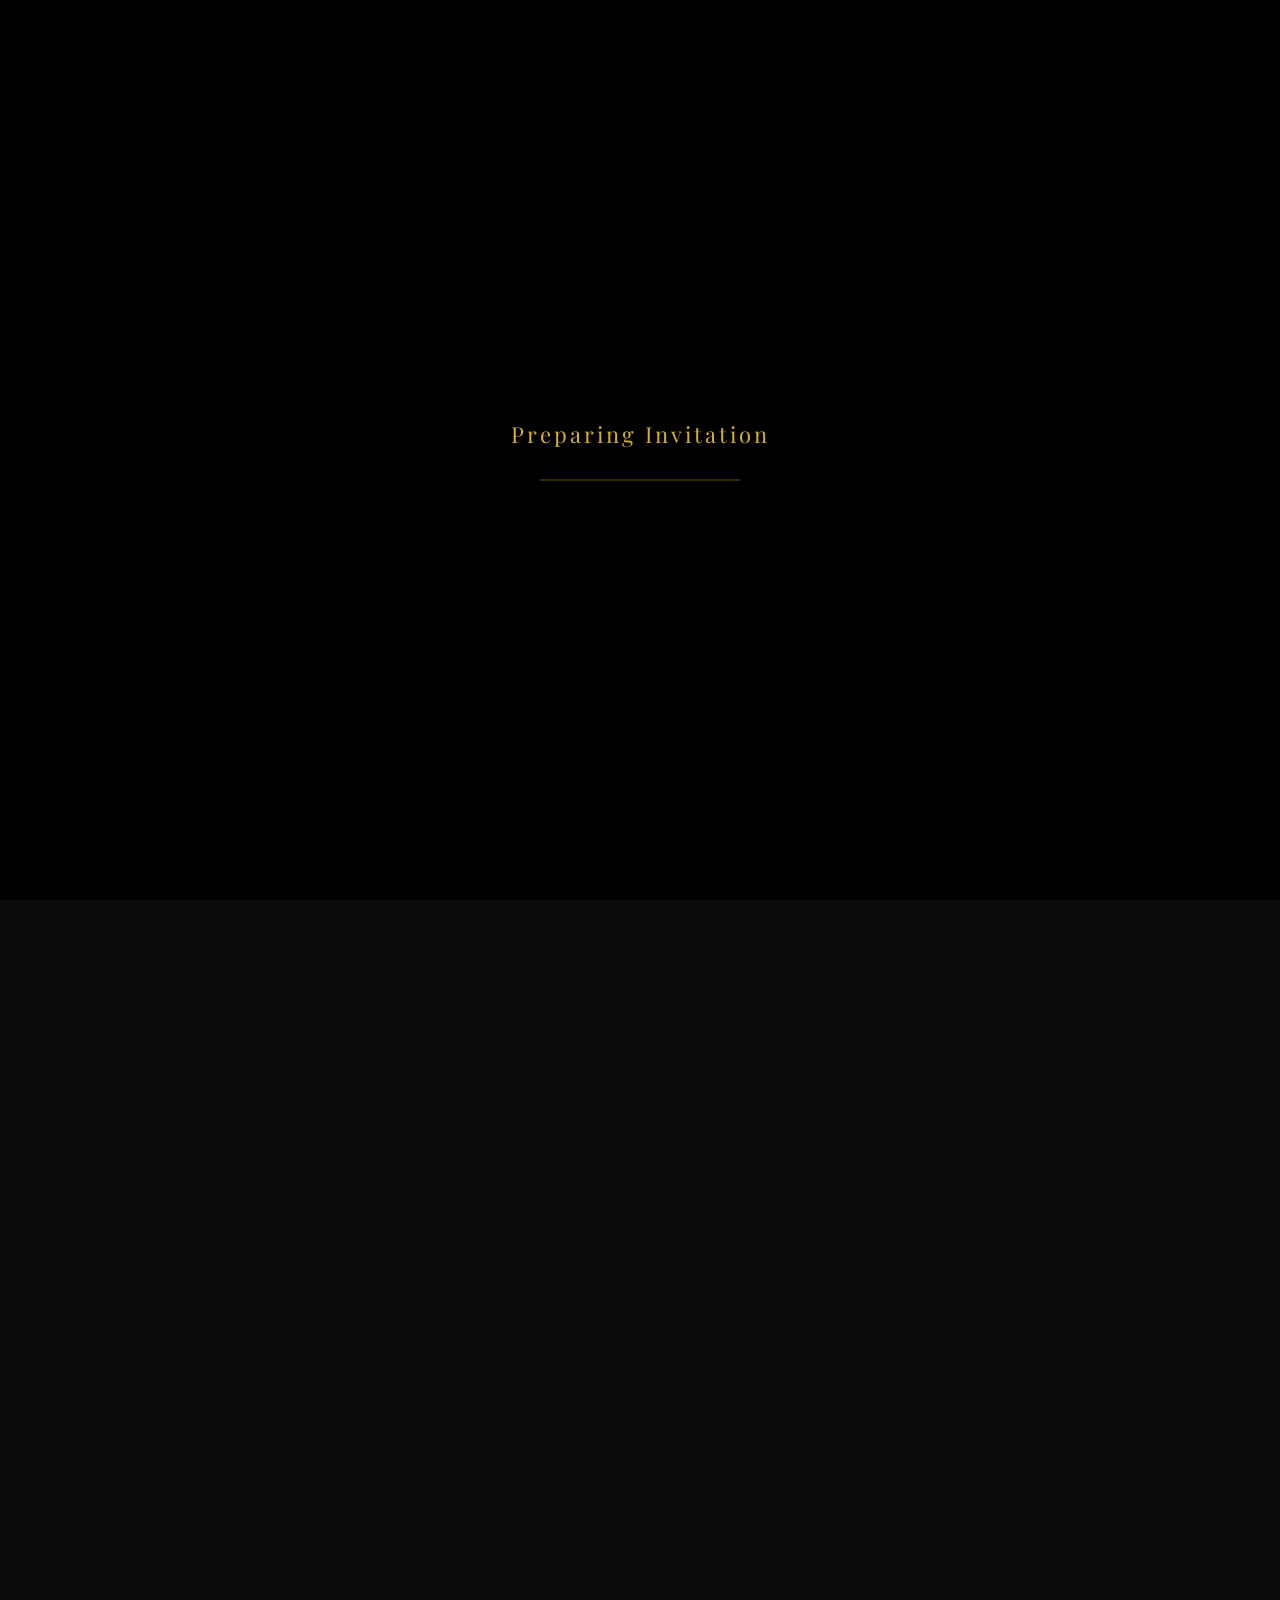
<file: index.html>
<!DOCTYPE html>
<html lang="en">
<head>
<meta charset="UTF-8">
<meta name="viewport" content="width=device-width, initial-scale=1.0">

<title>Adeeba & Shadab Wedding Invitation</title>


<meta property="og:title" content="Adeeba & Shadab | Nikah Invitation">

<meta property="og:description" content="You are warmly invited to celebrate the Nikah ceremony of Adeeba & Shadab.">

<meta property="og:image" content="https://adeeba-weds-shadab.github.io/NikahCeremony/preview.jpg">

<meta property="og:type" content="website">
  
  
<link href="https://fonts.googleapis.com/css2?family=Cinzel:wght@600&family=Playfair+Display:wght@400;600&display=swap" rel="stylesheet">

<link rel="stylesheet" href="style.css">

</head>

<body>


  
  

<!-- LOADER -->

<div class="loader" id="loader">
<div class="loader-text">Preparing Invitation</div>
<div class="loader-bar"></div>
</div>


<!-- PAGE 1 -->

<section class="section section1" id="page1">


<div class="dust" style="left:20%;animation-duration:14s;"></div>
<div class="dust" style="left:40%;animation-duration:16s;"></div>
<div class="dust" style="left:60%;animation-duration:13s;"></div>
<div class="dust" style="left:80%;animation-duration:15s;"></div>

<div class="invite-box" id="card">

<div class="enter-light"></div>
  
<div class="invite-title">YOU ARE INVITED</div>

<div class="invite-subtitle">
With gratitude and joy, we request the honour of your presence
at a sacred celebration of love and unity.
</div>

<div class="quran-line">
“And We created you in pairs.”
</div>

<div class="quran-ref">
— Qur’an 78:8
</div>

<button class="enter-btn" id="enterBtn">Enter</button>

</div>
</section>






<!-- PAGE 2 -->

<section class="section section2" id="page2">

  
<div class="luxury-glow"></div>


<div class="particles">

<div class="particle"></div>
<div class="particle"></div>
<div class="particle"></div>
<div class="particle"></div>
<div class="particle"></div>
<div class="particle"></div>
<div class="particle"></div>
<div class="particle"></div>

</div>
  
<div class="hero-content">

<div class="name-left">Syeda Adeeba</div>

<div class="amp">Weds</div>

<div class="name-right">Mohd Shadab</div>

<div class="gold-divider"></div>

<div class="celebration">
A Sacred Union
</div>

</div>

<div class="scroll-indicator">
Scroll ↓
</div>

</div>

</section>








<!-- PAGE 3 -->

<section class="section section3" id="page3">

<div class="page3-content reveal-content">

<div class="bismillah">
بِسْمِ ٱللَّٰهِ ٱلرَّحْمَٰنِ ٱلرَّحِيمِ
</div>

<div class="divider-islamic"></div>

<div class="invitation-text">

With the blessings of Allah (SWT)  
and with great joy in our hearts,

we invite you to honour us with your presence  
at the <strong>Nikah Ceremony</strong> of
</div>



<div class="couple-names">

<div class="person bride-block">

<div class="name bride">Syeda Adeeba</div>

<div class="parent">(D/o Mohd Arshad)</div>

<div class="grandparent">(Grand D/o Late Mohsin Raza)
</div>
  
</div>

<div class="with">With</div>

<div class="person groom-block">

<div class="name groom">Mohd Shadab</div>

<div class="parent">(S/o Mohd Irshad)</div>

<div class="grandparent">(Grand S/o Haji Mohd Iqbal)
</div>

</div>

</div>
  
  

  
<div class="divider-islamic"></div>
  


<div class="scroll-prompt">

<div class="prompt-text">
Discover the Celebration
</div>

<div class="prompt-arrow">
↓
</div>

</div>
  
  

</div>

</section>






  



<!-- PAGE BLESSING -->

<section class="section section-blessing">

<div class="blessing-content reveal-content">

<div class="arabic-verse">
وَمِنْ آيَاتِهِ أَنْ خَلَقَ لَكُم مِّنْ أَنفُسِكُمْ أَزْوَاجًا
لِّتَسْكُنُوا إِلَيْهَا
</div>

<div class="verse-divider"></div>

<div class="verse-translation">
"And among His signs is that He created for you spouses
that you may find tranquility in them."
</div>

<div class="verse-ref">
— Qur'an 30:21
</div>

</div>

</section>









  


<!-- PAGE 4 -->

<section class="section section4">

<div class="section4-content reveal-content">

<div class="event-heading">
Event Details
</div>

<div class="event-divider"></div>


<div class="carousel">

<button class="nav prev">&#10094;</button>

<div class="cards-track">

<div class="glass-card">
<div class="card-title">Venue</div>
<div class="card-text">
M.A. Palace Banquet Hall<br>
Khatta Road<br>
Meerut 250002
</div>
</div>

<div class="glass-card">
<div class="card-title main-event">Nikah Ceremony</div>
<div class="card-date">Wednesday<br>1 April 2026</div>
<div class="card-time">2:00 PM onwards</div>
</div>

<div class="glass-card">
<div class="card-title">Directions</div>
<div class="card-text">
Tap below to open<br>Google Maps
</div>
<a class="map-btn"
href="https://www.google.com/maps/search/?api=1&query=MA+Palace+Banquet+Hall+Meerut"
target="_blank">
Open Map
</a>
</div>

</div>

<button class="nav next">&#10095;</button>

</div>

<div class="carousel-controls">
<button class="nav-small prev">&#10094;</button>
<button class="nav-small next">&#10095;</button>
</div>


<div class="details-scroll">
<div class="details-scroll-text">Continue</div>
<div class="details-scroll-arrow">↓</div>
</div>

  

</section>
  






  <!-- PAGE 6 : WEDDING TIMELINE -->

<section class="section section-timeline">

<div class="timeline-content reveal-content">

<div class="timeline-heading">
Wedding Day Timeline
</div>

<div class="timeline-items">

<div class="timeline-item">
<div class="timeline-dot"></div>
<div class="timeline-text">
<div class="timeline-title">Barat Arrival</div>
<div class="timeline-time">1:00 PM</div>
</div>
</div>

<div class="timeline-item">
<div class="timeline-dot"></div>
<div class="timeline-text">
<div class="timeline-title">Nikah Ceremony</div>
<div class="timeline-time">2:00 PM</div>
</div>
</div>

<div class="timeline-item">
<div class="timeline-dot"></div>
<div class="timeline-text">
<div class="timeline-title">Dua & Blessings</div>
<div class="timeline-time">2:30 PM</div>
</div>
</div>

<div class="timeline-item">
<div class="timeline-dot"></div>
<div class="timeline-text">
<div class="timeline-title">Lunch & Celebration</div>
<div class="timeline-time">After Nikah</div>
</div>
</div>

</div>

</div>

</section>














<!-- PAGE RSVP -->

<section class="section section-rsvp">

<div class="rsvp-content reveal-content">

<div class="rsvp-heading">RSVP</div>

<div class="rsvp-divider"></div>

<div class="rsvp-text">
All Relatives And Friends.
</div>

</div>

</section>




  



  



<!-- ========================================= -->
<!-- PAGE FINAL : THANK YOU SECTION (OPTIONAL) -->
<!-- Delete this section if not needed        -->
<!-- ========================================= -->

<section class="section section-thankyou">

<div class="thankyou-content reveal-content">

<div class="thankyou-heading">
Thank You
</div>

<div class="thankyou-divider"></div>

<div class="thankyou-message">
Your presence will make our celebration
even more meaningful.

We look forward to celebrating together.
</div>

<div class="thankyou-couple">
Adeeba & Shadab
</div>

</div>

</section>

<!-- ========================================= -->
<!-- END THANK YOU SECTION                     -->
<!-- ========================================= -->










  


<!-- NASHEED AUDIO -->

<audio id="nasheedAudio" loop preload="auto">
  <source src="wedding-nasheed.mp3" type="audio/mpeg">
</audio>

<button id="nasheedToggle" class="nasheed-btn">

<span class="music-icon">♪</span>

<span class="music-text">Turn off nasheed</span>

</button>





  
<script src="script.js"></script>

</body>
</html>
</file>
<file: style.css>
*{
margin:0;
padding:0;
box-sizing:border-box;
}

html,body{
height:100%;
background:#0c0c0c;
font-family:'Cinzel',serif;
color:white;
overflow-x:hidden;
scroll-behavior:smooth;
}

body{
scroll-snap-type:y mandatory;}

/* LOADER */

.loader{
position:fixed;
inset:0;
background:black;
display:flex;
flex-direction:column;
justify-content:center;
align-items:center;
z-index:9999;
transition:opacity 1s ease;
}

.loader-text{
font-family:'Playfair Display',serif;
font-size:22px;
letter-spacing:3px;
color:#d4af37;
margin-bottom:30px;
}

.loader-bar{
width:200px;
height:2px;
background:rgba(255,215,0,0.2);
overflow:hidden;
position:relative;
}

.loader-bar::after{
content:"";
position:absolute;
left:-100%;
width:100%;
height:100%;
background:linear-gradient(90deg,transparent,gold,transparent);
animation:loading 2s infinite;
}

@keyframes loading{
0%{left:-100%;}
100%{left:100%;}
}

/* SECTIONS */

.section{
position:fixed;
inset:0;
display:flex;
justify-content:center;
align-items:center;
padding:40px 20px;
text-align:center;
transition:opacity 1s ease;
  
scroll-snap-align:start;
}

/* PAGE 1 */

.section1{
z-index:2;
}

.section1.fade-out{
opacity:0;
pointer-events:none;
}

/* DUST */

.dust{
position:absolute;
width:5px;
height:5px;
background:radial-gradient(circle,#fff4c4,#d4af37);
border-radius:50%;
opacity:0.7;
animation:float linear infinite;
}

@keyframes float{
from{transform:translateY(100vh);}
to{transform:translateY(-10vh);}
}

/* INVITE CARD */

.invite-box{
width:100%;
max-width:650px;
background:rgba(20,20,20,0.96);
padding:70px 50px;
border-radius:24px;
position:relative;
z-index:3;
transform-style:preserve-3d;
transition:transform .15s ease;
box-shadow:
0 60px 120px rgba(0,0,0,0.8),
0 0 60px rgba(212,175,55,0.08);


}




.invite-box::before{
content:"";
position:absolute;
inset:0;
padding:2px;
border-radius:24px;
background:linear-gradient(120deg,#7a5a00,#d4af37,#fff2b0,#d4af37,#7a5a00);
background-size:300% 300%;
animation:goldFlow 6s ease infinite;
pointer-events:none;

-webkit-mask:
linear-gradient(#000 0 0) content-box,
linear-gradient(#000 0 0);
-webkit-mask-composite:xor;
mask-composite:exclude;
}

@keyframes goldFlow{
0%{background-position:0% 50%;}
50%{background-position:100% 50%;}
100%{background-position:0% 50%;}
}




/* ========================== */
/* GOLD FLOATING PARTICLES */
/* ========================== */

.particles{

position:absolute;
inset:0;
pointer-events:none;
overflow:hidden;

}

.particle{

position:absolute;

width:4px;
height:4px;

background:#d4af37;

border-radius:50%;

opacity:.7;

animation:particleFloat linear infinite;

}




/* ========================== */
/* ENTER TRANSITION LIGHT */
/* ========================== */



.enter-light{

position:absolute;
inset:0;

background:radial-gradient(
circle,
rgba(212,175,55,0.75) 0%,
rgba(212,175,55,0.35) 40%,
transparent 70%
);

opacity:0;

pointer-events:none;

transform:scale(.6);

transition:
opacity 1.1s ease,
transform 1.6s ease;


filter: blur(20px);

  
}

.section1.entering .enter-light{

opacity:1;

transform:scale(1.6);

}








/* TEXT */

.invite-title{
font-size:2.6rem;
letter-spacing:4px;
color:#f5e6b3;
margin-bottom:25px;
}

.invite-subtitle{
font-family:'Playfair Display',serif;
font-size:18px;
line-height:1.8;
color:#d6d6d6;
margin-bottom:25px;
}

.quran-line{
font-family:'Playfair Display',serif;
font-size:15px;
color:rgba(212,175,55,0.75);
margin-bottom:5px;
}

.quran-ref{
font-family:'Playfair Display',serif;
font-size:13px;
color:rgba(212,175,55,0.55);
margin-bottom:40px;
}

/* BUTTON */

.enter-btn{
padding:14px 45px;
font-size:15px;
letter-spacing:2px;
background:linear-gradient(45deg,#d4af37,#f1c94a);
border:none;
border-radius:40px;
cursor:pointer;
transition:.25s;
}

.enter-btn:hover{
transform:translateY(-3px);
box-shadow:
0 0 18px rgba(212,175,55,0.7),
0 12px 30px rgba(212,175,55,0.35);
}

.enter-btn:active{
transform:scale(.96);
box-shadow:0 0 18px rgba(212,175,55,0.9);
}

/* PAGE 2 */

.section2{
background:#0c0c0c;
opacity:0;
pointer-events:none;
z-index:1;
flex-direction:column;
}

.section2.active{
opacity:1;
pointer-events:auto;
}

/* GOLD AMBIENT GLOW */

.luxury-glow{
position:absolute;
width:600px;
height:600px;
background:radial-gradient(circle,rgba(212,175,55,0.25),transparent 70%);
filter:blur(80px);
animation:glowMove 12s ease-in-out infinite;
}

@keyframes glowMove{
0%{transform:translate(-150px,-120px);}
50%{transform:translate(150px,120px);}
100%{transform:translate(-150px,-120px);}
}

/* PARTICLES */

.particles{
position:absolute;
inset:0;
pointer-events:none;
}

.p{
position:absolute;
width:3px;
height:3px;
background:#d4af37;
border-radius:50%;
opacity:.7;
animation:floatParticle 14s linear infinite;
}

.p:nth-child(1){left:20%;animation-duration:15s;}
.p:nth-child(2){left:40%;animation-duration:13s;}
.p:nth-child(3){left:60%;animation-duration:17s;}
.p:nth-child(4){left:75%;animation-duration:16s;}
.p:nth-child(5){left:50%;animation-duration:14s;}

@keyframes floatParticle{
from{transform:translateY(100vh);}
to{transform:translateY(-20vh);}
}






/* ========================== */
/* GOLD FLOATING PARTICLES */
/* ========================== */

.particles{

position:absolute;
inset:0;
pointer-events:none;
overflow:hidden;

}

.particle{

position:absolute;

width:4px;
height:4px;

background:#d4af37;

border-radius:50%;

opacity:.7;

animation:particleFloat linear infinite;

}

/* RANDOM POSITIONS */

.particle:nth-child(1){left:12%;animation-duration:18s;}
.particle:nth-child(2){left:27%;animation-duration:22s;}
.particle:nth-child(3){left:41%;animation-duration:19s;}
.particle:nth-child(4){left:56%;animation-duration:24s;}
.particle:nth-child(5){left:68%;animation-duration:20s;}
.particle:nth-child(6){left:79%;animation-duration:23s;}
.particle:nth-child(7){left:34%;animation-duration:21s;}
.particle:nth-child(8){left:52%;animation-duration:26s;}

@keyframes particleFloat{

from{
transform:translateY(110vh);
opacity:0;
}

10%{
opacity:.8;
}

90%{
opacity:.6;
}

to{
transform:translateY(-10vh);
opacity:0;
}

}









/* HERO CONTENT */

.hero-content{
display:flex;
flex-direction:column;
align-items:center;
gap:14px;
max-width:600px;
}

/* NAMES */

.name-left,
.name-right{
font-size:3rem;
letter-spacing:4px;
color:#f5e6b3;
opacity:0;
transition:all 1.2s ease;
}

.name-left{transform:translateX(-60px);}
.name-right{transform:translateX(60px);}

.section2.active .name-left,
.section2.active .name-right{
opacity:1;
transform:translateX(0);
}

.amp{
font-family:'Playfair Display',serif;
font-size:2rem;
color:#d4af37;
margin:10px 0;
}

/* DIVIDER */

.gold-divider{
width:0;
height:1px;
background:#d4af37;
margin:30px 0;
transition:width 1.4s ease;
}

.section2.active .gold-divider{
width:160px;
}

/* TEXT */

.celebration{
font-family:'Playfair Display',serif;
font-size:18px;
color:#d4af37;
margin-top:10px;
}

.date{
font-size:17px;
color:#d6d6d6;
}

.location{
font-size:15px;
color:#bdbdbd;
}

/* SCROLL */

.scroll-indicator{
margin-top:40px;
font-size:13px;
letter-spacing:2px;
color:#d4af37;
opacity:.6;
animation:scrollPulse 2s infinite;
}

@keyframes scrollPulse{
0%{opacity:.3;}
50%{opacity:1;}
100%{opacity:.3;}
}

/* MOBILE */

@media(max-width:768px){

.invite-box{padding:60px 28px;}

.invite-title{font-size:1.9rem;}

.invite-subtitle{font-size:16px;}

.enter-btn{width:100%;}

.name-left,.name-right{font-size:2rem;}

.hero-content{gap:10px;}

}





/* PAGE 3 */

.section3{

position:relative;
min-height:100vh;
background:#0c0c0c;

display:flex;
justify-content:center;
align-items:center;

padding:80px 20px;

}


/* CONTENT */

.page3-content{

max-width:650px;
text-align:center;

display:flex;
flex-direction:column;
align-items:center;

gap:28px;

}

/* BISMILLAH */

.bismillah{

font-size:32px;

color:#d4af37;

letter-spacing:3px;

line-height:1.6;

font-family:'Playfair Display',serif;

opacity:.95;

}

/* DIVIDER */

.divider-islamic{

width:160px;
height:1px;

background:linear-gradient(
to right,
transparent,
#d4af37,
transparent
);

margin:10px 0;

}

/* INVITATION TEXT */

.invitation-text{

font-family:'Playfair Display',serif;

font-size:18px;

line-height:1.9;

color:#d6d6d6;

max-width:520px;

}






/* COUPLE */

.couple-names{
display:flex;
flex-direction:column;
gap:8px;
margin-top:10px;
}

.bride,.groom{
font-size:34px;
letter-spacing:3px;
color:#f5e6b3;
}

.weds{
font-size:16px;
color:#d4af37;
font-family:'Playfair Display',serif;
}


.family-name{
font-weight:600;
color:#ffffff;
}


/* PARENTS & GRANDPARENTS */

.parent,
.grandparent{
font-family:'Playfair Display',serif;
font-size:15px;
font-weight:500;
color:#d6d6d6;
letter-spacing:.6px;
line-height:1.5;
text-transform:capitalize;
}






/* EVENT */

.event-details{

display:flex;
flex-direction:column;

gap:8px;

margin-top:18px;

}



.event-day{
font-size:14px;
color:#d4af37;
letter-spacing:1px;
}

.event-date{
font-size:15px;
color:#e6e6e6;
}

.event-time{
font-size:14px;
color:#d4af37;
}

.venue{
font-family:'Playfair Display',serif;
font-size:14px;
line-height:1.7;
color:#cfcfcf;
}




/* MOBILE */

@media(max-width:768px){

.section3{
padding:70px 20px;
}

.bismillah{
font-size:24px;
}

.invitation-text{
font-size:16px;
}

.name{
font-size:32px;

}
  
.parent,
.grandparent{
font-size:16px;
  
}

}
















.scroll-prompt{

margin-top:30px;

display:flex;
flex-direction:column;
align-items:center;

gap:10px;

opacity:.8;

}

.prompt-text{

font-family:'Playfair Display',serif;

font-size:15px;

color:#d4af37;

letter-spacing:1px;

}

.prompt-arrow{

font-size:20px;

color:#d4af37;

animation:scrollBounce 1.8s infinite;

}

@keyframes scrollBounce{

0%{transform:translateY(0);}
50%{transform:translateY(6px);}
100%{transform:translateY(0);}

}




















/* ============================= */
/* PAGE 4 BLESSING SECTION */
/* ============================= */

.section-blessing{

min-height:100vh;
display:flex;
align-items:center;
justify-content:center;
padding:120px 20px;

background:#0c0c0c;
text-align:center;

}

.blessing-content{

max-width:700px;

display:flex;
flex-direction:column;
align-items:center;

gap:30px;

}

.arabic-verse{

font-family:'Playfair Display',serif;
font-size:34px;
line-height:1.8;
color:#d4af37;

}

.verse-divider{

width:140px;
height:1px;

background:linear-gradient(
to right,
transparent,
#d4af37,
transparent
);

}

.verse-translation{

font-family:'Playfair Display',serif;
font-size:18px;
color:#e6e6e6;
line-height:1.8;

max-width:520px;

}

.verse-ref{

font-size:14px;
color:#bdbdbd;

}

/* mobile */

@media(max-width:768px){

.arabic-verse{
font-size:24px;
}

.verse-translation{
font-size:16px;
}

}













/* ============================= */
/* PAGE 4 EVENT SECTION */
/* ============================= */

.section4{
padding:140px 20px;
background:#0c0c0c;
display:flex;
justify-content:center;
align-items:center;
position:relative;
overflow:hidden;
}



.section4::before{

content:"";

position:absolute;
inset:-120px;

background:
radial-gradient(circle at 30% 40%, rgba(212,175,55,0.018), transparent 65%),
radial-gradient(circle at 70% 60%, rgba(255,255,255,0.012), transparent 65%),
radial-gradient(circle at 50% 80%, rgba(212,175,55,0.022), transparent 75%);

filter:blur(140px);

z-index:0;

}



/* CONTENT */

.section4-content{
max-width:900px;
width:100%;
text-align:center;
position:relative;
z-index:2;
}

/* HEADING */

.event-heading{
font-size:28px;
letter-spacing:4px;
color:#f5e6b3;
margin-bottom:12px;

position:relative;
z-index:1;
}

/* DIVIDER */

.event-divider{
width:150px;
height:1px;
background:linear-gradient(to right,transparent,#d4af37,transparent);
margin:24px auto 70px auto;
}





/* ============================= */
/* PAGE 4 CARD CAROUSEL */
/* ============================= */

.carousel{
display:flex;
align-items:center;
justify-content:center;
gap:12px;
width:100%;
}

/* TRACK */


.cards-track{
display:flex;
overflow-x:auto;
overflow-y:hidden;

scroll-behavior:smooth;

gap:18px;

width:100%;

scroll-snap-type:x mandatory;

/* allows center alignment */
padding-left:calc(50% - 130px);
padding-right:calc(50% - 130px);
}





/* HIDE SCROLLBAR */

.cards-track::-webkit-scrollbar{
display:none;
}



/* GLASS CARD */


.cards-track .glass-card{

flex:0 0 260px;
aspect-ratio:4/5;

scroll-snap-align:center;

position:relative;

border-radius:26px;

background:
linear-gradient(
145deg,
rgba(255,255,255,0.35),
rgba(255,255,255,0.08)
),
rgba(255,255,255,0.04);

backdrop-filter:blur(24px) saturate(170%);
-webkit-backdrop-filter:blur(24px) saturate(170%);

border:1px solid rgba(255,255,255,0.25);
border-top:1px solid rgba(255,255,255,0.45);

box-shadow:
0 40px 120px rgba(0,0,0,0.8),
0 0 20px rgba(212,175,55,0.15),
inset 0 0 20px rgba(255,255,255,0.05);

padding:40px 30px;

display:flex;
flex-direction:column;
justify-content:center;
align-items:center;

text-align:center;

overflow:hidden;

transition:transform .35s ease, opacity .35s ease;


will-change:transform;

}





/* CARD TEXT SYSTEM */

.card-title{
font-size:20px;
letter-spacing:2px;
color:#d4af37;
margin-bottom:10px;
}

.main-event{
font-size:24px;
color:#f5e6b3;
margin-bottom:8px;
}

.card-date{
font-family:'Playfair Display',serif;
font-size:16px;
color:#e6e6e6;
margin-top:6px;
}

.card-time{
font-size:14px;
color:#d4af37;
margin-top:6px;
}

.card-text{
font-family:'Playfair Display',serif;
font-size:15px;
line-height:1.7;
color:#d6d6d6;
margin-top:4px;
}




.map-btn{
margin-top:18px;
padding:10px 22px;
background:linear-gradient(45deg,#d4af37,#f1c94a);
border-radius:30px;
font-size:14px;
text-decoration:none;
color:black;
transition:.25s;
}

.map-btn:hover{
box-shadow:
0 0 18px rgba(212,175,55,0.6),
0 10px 28px rgba(212,175,55,0.35);
}






.cards-track .glass-card::before{

content:"";

position:absolute;

top:0;
left:-120%;

width:70%;
height:100%;

background:
linear-gradient(
145deg,
rgba(255,255,255,0.35),
rgba(255,255,255,0.10)
),
rgba(255,255,255,0.04);
  
transform:skewX(-20deg);

}











/* NAVIGATION */

.nav{

background:rgba(255,255,255,0.05);

border:1px solid rgba(212,175,55,0.35);

color:#d4af37;

width:40px;
height:40px;

border-radius:50%;

cursor:pointer;

font-size:20px;

display:flex;
align-items:center;
justify-content:center;

}



/* MOBILE */

@media(max-width:768px){

.nav{
display:none;
}

.cards-track{
width:85vw;   /* responsive width */
}

.cards-track .glass-card{
flex:0 0 80%;
}

}







/* EVENT DETAILS SCROLL PROMPT */

.details-scroll{

margin-top:50px;

display:flex;
flex-direction:column;
align-items:center;

gap:8px;

opacity:.7;

}

.details-scroll-text{

font-family:'Playfair Display',serif;

font-size:14px;

color:#d4af37;

letter-spacing:1px;

}

.details-scroll-arrow{

font-size:18px;

color:#d4af37;

animation:detailsScrollPulse 2s infinite;

}

@keyframes detailsScrollPulse{

0%{opacity:.3;}
50%{opacity:1;}
100%{opacity:.3;}

}












/* PAGE CONTENT REVEAL SYSTEM */

.reveal-content{
opacity:0;
transform:translateY(60px);
transition:opacity 1.2s ease, transform 1.2s ease;
}

.reveal-content.show{
opacity:1;
transform:translateY(0);
}





/* GLOBAL SCROLL ARCHITECTURE FIX */

.section:not(.section1){
position:relative;
inset:auto;
min-height:100vh;
width:100%;
z-index:auto;
}


/* CARD FOCUS EFFECT */

.cards-track .glass-card{
transition:transform .35s ease, opacity .35s ease;
}

.cards-track .glass-card{
transform:scale(.85);
opacity:.7;
}

.cards-track .glass-card:hover{
transform:scale(1);
opacity:1;
}






.carousel-controls{

margin-top:28px;

display:flex;
justify-content:center;
gap:14px;

}

.nav-small{

width:34px;
height:34px;

border-radius:50%;

background:rgba(255,255,255,0.08);

border:1px solid rgba(212,175,55,0.4);

color:#d4af37;

font-size:16px;

cursor:pointer;

display:flex;
align-items:center;
justify-content:center;

transition:.25s;

}

.nav-small:hover{

background:rgba(212,175,55,0.15);

box-shadow:
0 0 12px rgba(212,175,55,0.35);

}



@media(min-width:769px){
.carousel-controls{
display:none;
}
}






/* hide bottom slider buttons on desktop */

@media (min-width: 769px) {

.carousel-controls{
display:none !important;
}

.nav-small{
display:none !important;
}

}








/* ============================= */
/* CINEMATIC SCENE TRANSITIONS */
/* ============================= */

.section:not(.section1){

transition:
opacity .9s ease,
transform .9s ease;

opacity:.65;
transform:scale(.97);

}

.section.show{

opacity:1;
transform:scale(1);

}














/* ============================= */
/* PAGE 6 : TIMELINE SECTION */
/* ============================= */

.section-timeline{

background:#0c0c0c;

display:flex;
justify-content:center;
align-items:center;

padding:120px 20px;

position:relative;

}

/* content container */

.timeline-content{

max-width:700px;
width:100%;

text-align:center;

display:flex;
flex-direction:column;
align-items:center;

gap:60px;

position:relative;

}

/* heading */

.timeline-heading{

font-size:28px;
letter-spacing:4px;

color:#f5e6b3;

}

/* vertical line */





   

/* timeline items */

.timeline-items{

display:flex;
flex-direction:column;

gap:70px;

position:relative;

}







/* timeline connecting line */

.timeline-items::before{

content:"";

position:absolute;

left:6px;
top:6px;
bottom:6px;

width:1.5px;

background:linear-gradient(
to bottom,
#d4af37,
rgba(212,175,55,0.25)
);

transform-origin:top;

transform:scaleY(0);

transition:transform 2s ease;

}


.timeline-content.show .timeline-items::before{

transform:scaleY(1);

}








/* each event */

.timeline-item{

display:flex;
align-items:center;

gap:20px;

position:relative;
z-index:2;

  
}

/* gold dot */

.timeline-dot{

width:12px;
height:12px;

background:#d4af37;

border-radius:50%;

position:relative;
z-index:2;
}


.timeline-dot.active{

opacity:1;

box-shadow:0 0 18px rgba(212,175,55,0.9);

animation:dotPulse 3s ease-in-out infinite;

}



.timeline-content.show .timeline-dot{

animation:dotActivate .4s ease forwards,
dotPulse 3s ease-in-out infinite;

}




.timeline-content.show .timeline-item:nth-child(1) .timeline-dot{
animation-delay:.4s, .8s;
}

.timeline-content.show .timeline-item:nth-child(2) .timeline-dot{
animation-delay:.8s, 1.2s;
}

.timeline-content.show .timeline-item:nth-child(3) .timeline-dot{
animation-delay:1.2s, 1.6s;
}

.timeline-content.show .timeline-item:nth-child(4) .timeline-dot{
animation-delay:1.6s, 2s;
}






@keyframes dotActivate{

0%{
opacity:.35;
box-shadow:0 0 0 rgba(212,175,55,0);
}

100%{
opacity:1;
box-shadow:0 0 16px rgba(212,175,55,0.9);
}

}





@keyframes dotPulse{

0%{
box-shadow:0 0 6px rgba(212,175,55,0.5);
}

50%{
box-shadow:0 0 18px rgba(212,175,55,0.9);
}

100%{
box-shadow:0 0 6px rgba(212,175,55,0.5);
}

}






/* event text */

.timeline-text{

text-align:left;

}

.timeline-title{

font-size:18px;
color:#f5e6b3;

letter-spacing:1px;

}

.timeline-time{

font-family:'Playfair Display',serif;

font-size:15px;

color:#d4af37;

margin-top:4px;

}

/* line animation */



/* MOBILE */

@media(max-width:768px){

.timeline-line{
left:18px;
}

.timeline-item{
align-items:flex-start;
}

.timeline-dot{
margin-top:6px;
}

.timeline-text{
text-align:left;
}

}





/* ============================= */
/* TIMELINE EVENT ANIMATION */
/* ============================= */

.timeline-item{

opacity:0;
transform:translateY(30px);

transition:
opacity .8s ease,
transform .8s ease;

}

.timeline-content.show .timeline-item{

opacity:1;
transform:translateY(0);

}

/* sequential reveal */

.timeline-content.show .timeline-item:nth-child(1){
transition-delay:.3s;
}

.timeline-content.show .timeline-item:nth-child(2){
transition-delay:.6s;
}

.timeline-content.show .timeline-item:nth-child(3){
transition-delay:.9s;
}

.timeline-content.show .timeline-item:nth-child(4){
transition-delay:1.2s;
}

















/* RSVP SECTION */

.section-rsvp{
background:#0c0c0c;
display:flex;
justify-content:center;
align-items:center;
padding:140px 20px;
text-align:center;
}

.rsvp-content{
max-width:600px;
display:flex;
flex-direction:column;
align-items:center;
gap:32px;
}

.rsvp-heading{
font-size:30px;
letter-spacing:4px;
color:#f5e6b3;
}

.rsvp-divider{
width:150px;
height:1px;
background:linear-gradient(to right,transparent,#d4af37,transparent);
}

.rsvp-text{
font-family:'Playfair Display',serif;
font-size:20px;
color:#d4af37;
letter-spacing:1px;
}




















/* ========================================= */
/* THANK YOU SECTION                         */
/* Delete if section removed                 */
/* ========================================= */

.section-thankyou{

background:#0c0c0c;

display:flex;
justify-content:center;
align-items:center;

padding:140px 20px;

text-align:center;

}

.thankyou-content{

max-width:600px;

display:flex;
flex-direction:column;
align-items:center;

gap:40px;

}

.thankyou-heading{

font-size:32px;

letter-spacing:4px;

color:#f5e6b3;

}

/* divider */

.thankyou-divider{

width:0;
height:1px;

background:linear-gradient(
to right,
transparent,
#d4af37,
transparent
);

transition:width 1.4s ease;

}

.thankyou-content.show .thankyou-divider{

width:160px;

}

/* message */

.thankyou-message{

font-family:'Playfair Display',serif;

font-size:18px;

line-height:1.8;

color:#d6d6d6;

max-width:450px;

}

/* couple names */

.thankyou-couple{

font-size:26px;

letter-spacing:3px;

color:#d4af37;

animation:coupleGlow 4s ease-in-out infinite;

}

/* glow animation */

@keyframes coupleGlow{

0%{
text-shadow:0 0 4px rgba(212,175,55,0.3);
}

50%{
text-shadow:0 0 14px rgba(212,175,55,0.9);
}

100%{
text-shadow:0 0 4px rgba(212,175,55,0.3);
}

}

/* mobile */

@media(max-width:768px){

.thankyou-heading{
font-size:26px;
}

.thankyou-message{
font-size:16px;
}

}






















/* NASHEED CONTROL BUTTON */

.nasheed-btn{
position:fixed;
bottom:18px;
right:18px;

height:38px;
width:38px;

border-radius:40px;

background:rgba(20,20,20,0.85);
border:1px solid rgba(212,175,55,0.4);

color:#d4af37;

display:flex;
align-items:center;
justify-content:flex-start;

cursor:pointer;

overflow:hidden;

transition:all .35s ease;

z-index:999;

opacity:0;
pointer-events:none;
}

/* ICON (always visible) */

.music-icon{
width:38px;
height:38px;

display:flex;
align-items:center;
justify-content:center;

font-size:18px;

flex-shrink:0;
}

/* TEXT */

.music-text{
font-family:'Playfair Display',serif;

font-size:13px;

white-space:nowrap;

opacity:0;

margin-left:4px;

transition:opacity .25s ease;
}

/* EXPAND BUTTON */

.nasheed-btn:hover{
width:150px;
}

/* SHOW TEXT */

.nasheed-btn:hover .music-text{
opacity:1;
}

/* PLAYING GLOW */

.nasheed-btn.playing{
box-shadow:0 0 12px rgba(212,175,55,0.6);
}
</file>
